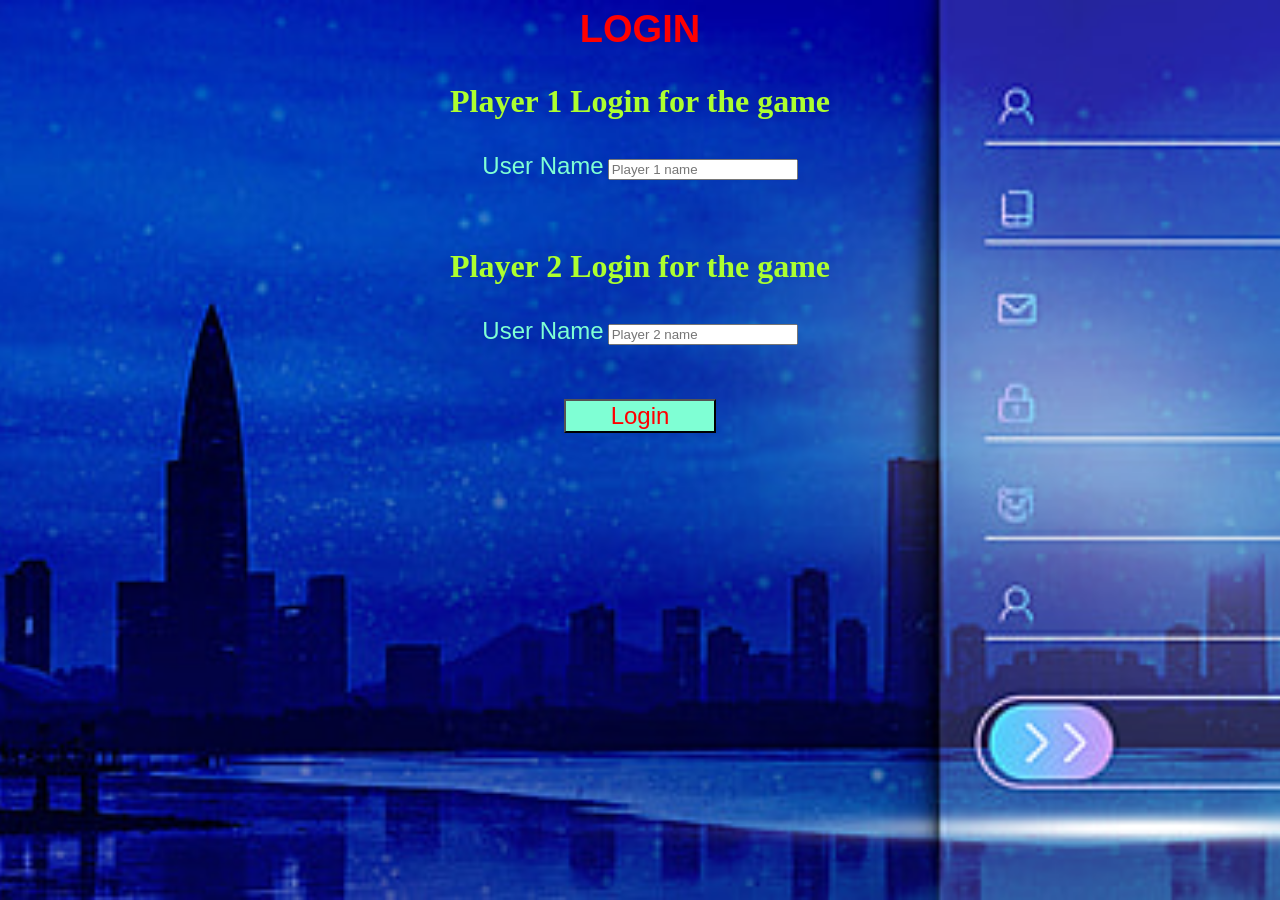
<file: index.html>
<html>
<head>
<title>
Math Quiz
</title>
<link rel="stylesheet" type="text/css" href="quiz_game.css">
<script src="main.js"></script>
</head>
<body id="bg">
<center>
<h1 id="login">LOGIN</h1>

<div class="col-lg-4 col-sm-8 col-xs-11 login_div1">
<h3 id="player1">Player 1 Login for the game</h3>
        <label id="user">User Name</label>
        <input type="text" id="player1_name_input" class="form-control" placeholder="Player 1 name">
        </div>
        <br>
        <br>
        <div class="col-lg-4 col-sm-8 col-xs-11 login_div2">
        <h3 id="player2">Player 2 Login for the game</h3>
        <label id="user2">User Name</label>
        <input type="text" id="player2_name_input" class="form-control" placeholder="Player 2 name">
        </div>
        <br>
        <br>
        <br>
        <button style="width:12%" id="btn" onclick="add_user()">Login</button>
        </center>
</body>
</html>
</file>
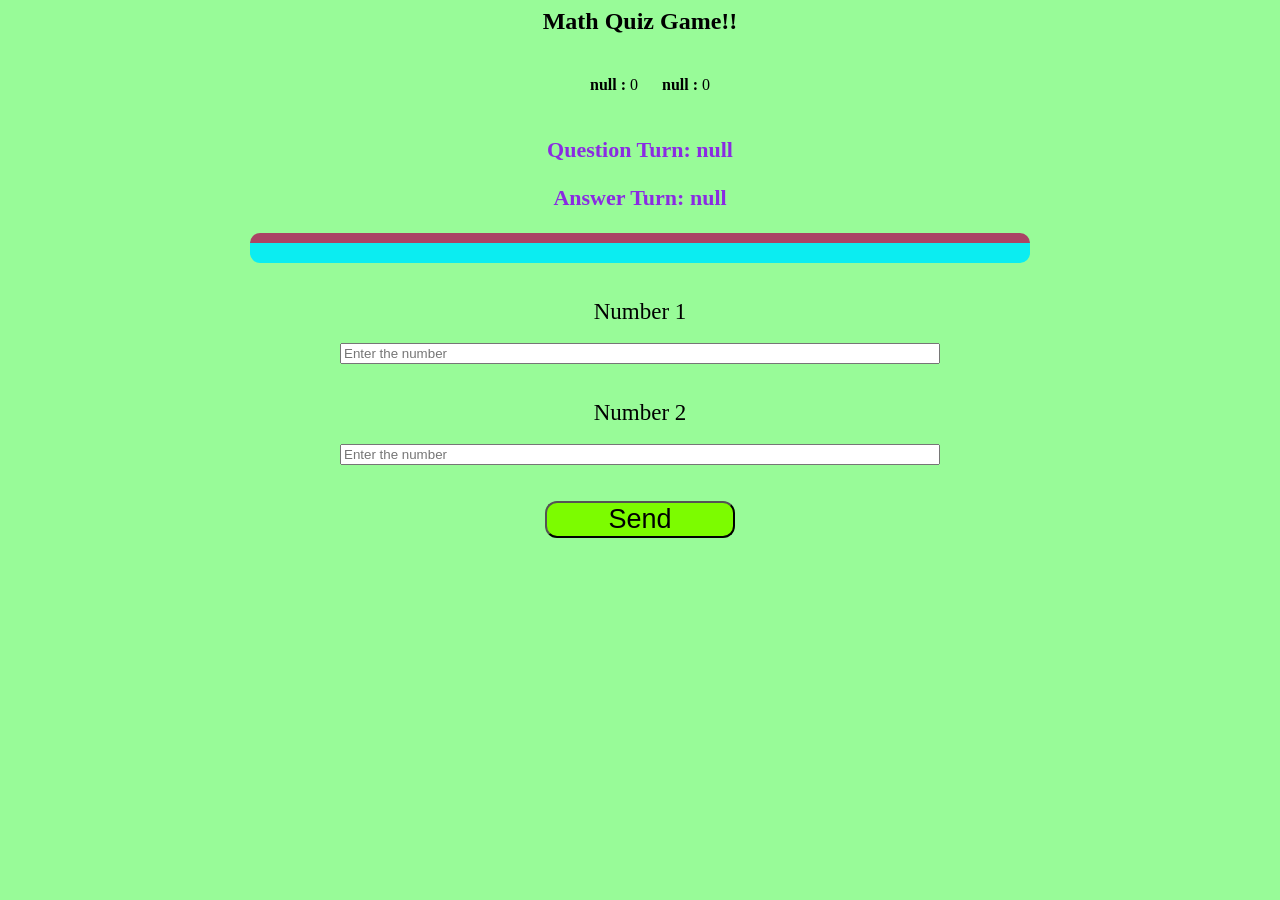
<file: quiz_game_login.html>
<html>
<html>
<head>
<title>Math Quiz Game!!</title>

<link rel="stylesheet" type="text/css" href="quiz_game.css">
</head>
<body id="body">

<div class="container">
<center>
<h2 style="color: black;">Math Quiz Game!!</h2>
<h4 id="player1_name"></h4> <span id="player1_score"></span>
<h4 id="player2_name"></h4> <span id="player2_score"></span>
<h3 id="player_q"></h3>
<h3 id="player_a"></h3>
<div id="output" class="col-lg-6"></div>
<br>
<br>
<label id="num1">Number 1</label>
<br>
<br>
<input type="text" id="number1" class="form-control" placeholder="Enter the number">
<br>
<br>
<br>
<label id="num2">Number 2</label>
<br>
<br>
<input type="text" id="number2" class="form-control" placeholder="Enter the number">
<br>
<br>
<br>
<button onclick="Send()" class="btn btn-success" style="width:15%" id="send">Send</button>
</center>
</div>

<script src="quiz_game_login.js"></script>
</body>
</html>
</file>
<file: quiz_game.css>
#bg {
    background-image: url("bg.jpg");
    background-position: center;
    background-size: cover;
}

#login {
font-size: 38px;
color:red;
font-family: Arial, Helvetica, sans-serif;
}

#player1 {
font-size: 32px;
color: greenyellow;
}

#user {
font-size: 24px;
font-family: 'Lucida Sans', 'Lucida Sans Regular', 'Lucida Grande', 'Lucida Sans Unicode', Geneva, Verdana, sans-serif;
color: aquamarine;
}

#player1_name_input {
width: 190px;
}

#player2 {
    font-size: 32px;
    color: greenyellow;
    }
    
#user2 {
    font-size: 24px;
    font-family: 'Lucida Sans', 'Lucida Sans Regular', 'Lucida Grande', 'Lucida Sans Unicode', Geneva, Verdana, sans-serif;
    color: aquamarine;
    }

 #player2_name_input {
        width: 190px;
        } 
        
#btn {
background-color: aquamarine;
color: red;
font-size: 24px;
}

#output
{
background:rgb(11, 237, 241);
border-radius: 10px;
border-top: 10px solid #AA4465;
padding: 10px;
float: none;
text-align: left;
width: 760px;
}

#body {
background-color: palegreen;
}

#number1 {
width: 600px;
}

#number2 {
width: 600px;
}

#player_q {
font-size:22px;
color: blueviolet;
}

#player_a {
font-size:22px;
color: blueviolet;
}

#num1 {
font-size:23px;
}

#num2 {
font-size:23px;
}

#send {
border-radius: 12px;
font-size: 27px;
background-color:lawngreen;
}

#player1_name , #player2_name
{
	display: inline-block;
	margin-left: 20px;
}
</file>
